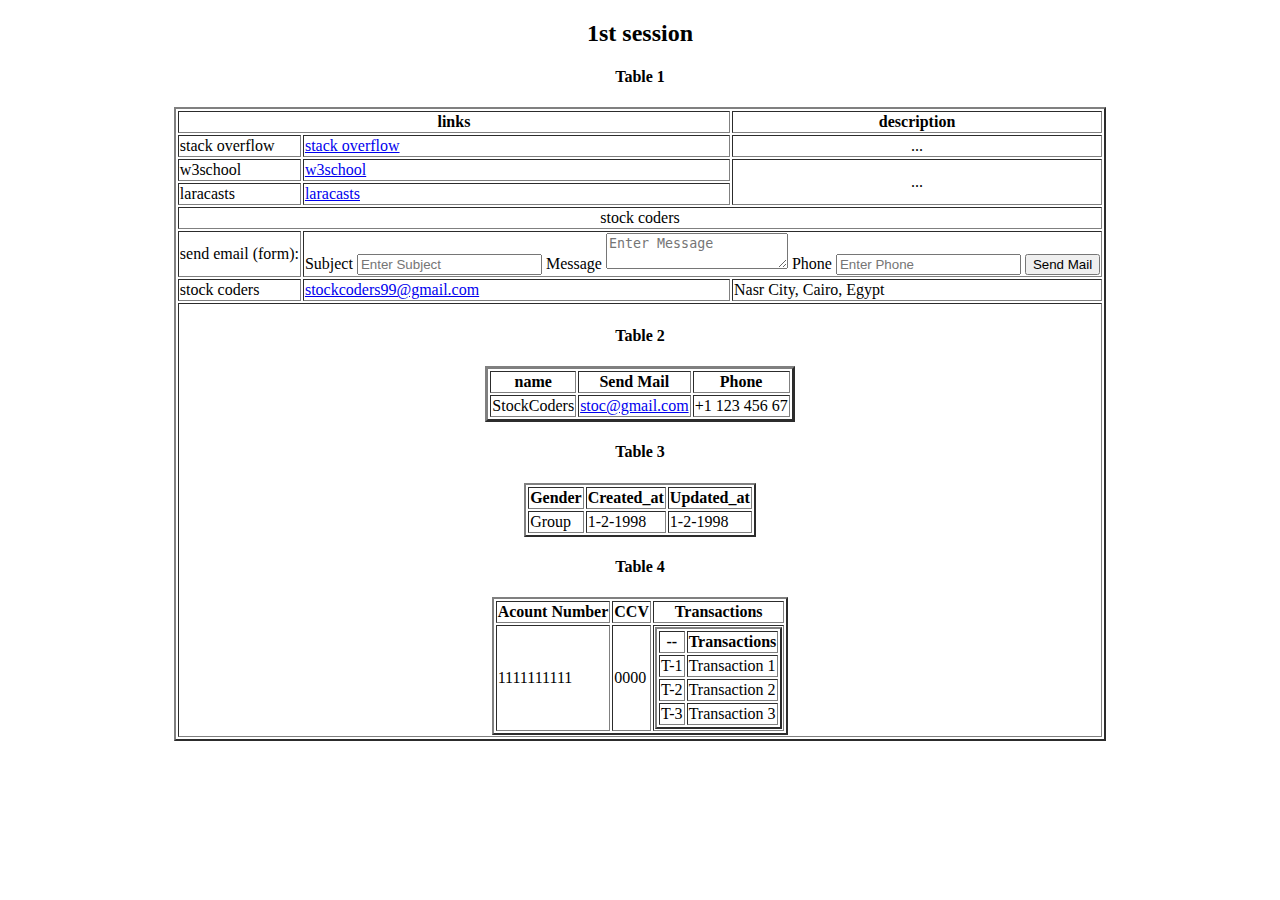
<file: 1st session/index.html>
<!DOCTYPE html>
<html lang="en">

<head>
    <meta charset="UTF-8">
    <meta name="viewport" content="width=device-width, initial-scale=1.0">
    <title>Task With Tables</title>
</head>

<body>
    <h2 align="center">1st session</h2>
    <h4 align="center">Table 1</h4>
    <table border="2" align="center">
        <thead>
            <tr>
                <th colspan="2">links</th>
                <th>description</th>
            </tr>
        </thead>
        <tbody>
            <tr>
                <td>stack overflow</td>
                <td><a href="https://stackoverflow.com/users/25921387/alaa-hamed">stack overflow</a></td>
                <td align="center">...</td>
            </tr>
            <tr>
                <td>w3school</td>
                <td><a href="https://www.w3schools.com/">w3school</a></td>
                <td rowspan="2" align="center">...</td>
            </tr>
            <tr>
                <td>laracasts</td>
                <td><a href="https://www.google.com/">laracasts</a></td>
            </tr>
            <tr>
                <td colspan="3" align="center">stock coders</td>
            </tr>
            <tr>
                <td align="center">send email (form):</td>
                <td colspan="2">
                    <form>
                        <label for="subject">Subject</label>
                        <input required id="subject" type="text" name="subject" placeholder="Enter Subject">
                        <label for="message">Message</label>
                        <textarea required id="message" name="message" placeholder="Enter Message" rows="2"></textarea>
                        <label for="phone">Phone</label>
                        <input required id="phone" type="tel" name="phone" placeholder="Enter Phone">
                        <input type="submit" value="Send Mail">
                    </form>
                </td>
            </tr>
            <tr>
                <td>stock coders</td>
                <td><a href="mailto:stockcoders99@gmail.com">stockcoders99@gmail.com</a></td>
                <td>Nasr City, Cairo, Egypt</td>
            </tr>
            <tr>
                <td colspan="3" align="center">
                    <div>
                        <div>
                            <h4>Table 2</h4>
                            <table border="3">
                                <thead>
                                    <tr>
                                        <th>name</th>
                                        <th>Send Mail</th>
                                        <th>Phone</th>
                                    </tr>
                                </thead>
                                <tbody>
                                    <tr>
                                        <td>StockCoders</td>
                                        <td><a href="mailto:stockcoders99@gmail.com">stoc@gmail.com</a></td>
                                        <td>+1 123 456 67</td>
                                    </tr>
                                </tbody>
                            </table>
                        </div>
                        <div>
                            <h4>Table 3</h4>
                            <table border="2">
                                <thead>
                                    <tr>
                                        <th>Gender</th>
                                        <th>Created_at</th>
                                        <th>Updated_at</th>
                                    </tr>
                                </thead>
                                <tbody>
                                    <tr>
                                        <td>Group</td>
                                        <td>1-2-1998</td>
                                        <td>1-2-1998</td>
                                    </tr>
                                </tbody>
                            </table>
                        </div>
                    </div>
                    <div>
                        <h4>Table 4</h4>
                        <table border="2">
                            <thead>
                                <tr>
                                    <th>Acount Number</th>
                                    <th>CCV</th>
                                    <th>Transactions</th>
                                </tr>
                            </thead>
                            <tbody>
                                <tr>
                                    <td>1111111111</td>
                                    <td>0000</td>
                                    <td>
                                        <table border="2">
                                            <thead>
                                                <tr>
                                                    <th>--</th>
                                                    <th>Transactions</th>
                                                </tr>
                                            </thead>
                                            <tbody>
                                                <tr>
                                                    <td>T-1</td>
                                                    <td>Transaction 1</td>
                                                </tr>
                                                <tr>
                                                    <td>T-2</td>
                                                    <td>Transaction 2</td>
                                                </tr>
                                                <tr>
                                                    <td>T-3</td>
                                                    <td>Transaction 3</td>
                                                </tr>
                                            </tbody>
                                        </table>
                                    </td>
                                </tr>
                            </tbody>
                        </table>
                    </div>
                </td>
            </tr>
        </tbody>
    </table>
</body>

</html>
</file>
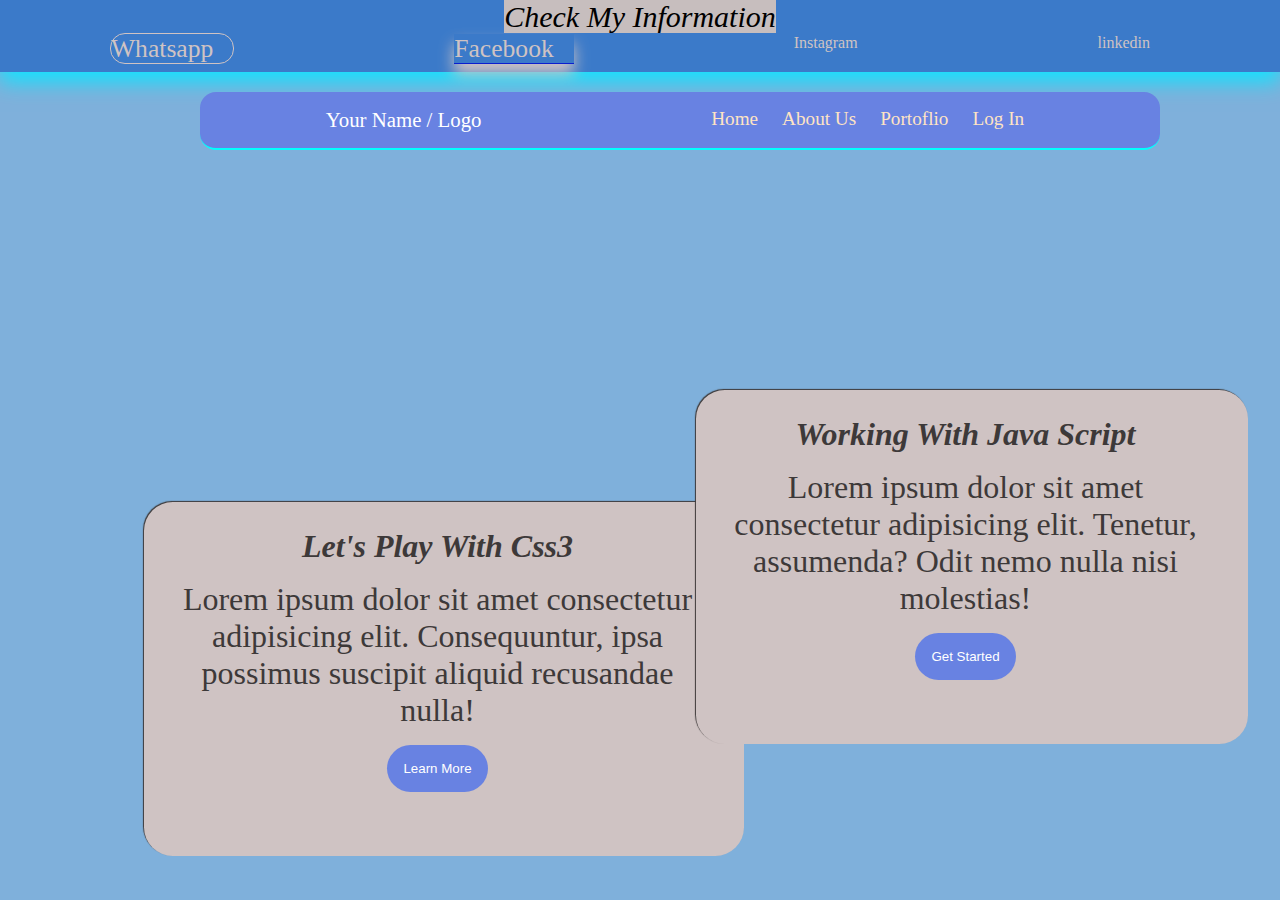
<file: 2st session/index.html>
<!DOCTYPE html>
<html lang="en">
<head>
    <!-- Meta Tags  -->
    <meta charset="UTF-8">
    <meta name="viewport" content="width=device-width, initial-scale=1.0">
    <meta name="auther" content="M1_D">
    <meta name="keywords" content="Portofoilo">
    <meta name="description" content="">
    <meta name="copyright" content="copyright">
    <!-- End Meta Tags -->
    <link rel="shortcut icon" href="./assets/images/fav-icon.svg" type="image/x-icon">
    <!--Custom Style Sheet  Css  -->
    <link rel="stylesheet" href="css/main.css">
    <!-- End Custom Style  -->
    <!-- Font Awesom -->
    <link rel="stylesheet" href="https://cdnjs.cloudflare.com/ajax/libs/font-awesome/6.5.2/css/all.min.css" integrity="sha512-SnH5WK+bZxgPHs44uWIX+LLJAJ9/2PkPKZ5QiAj6Ta86w+fsb2TkcmfRyVX3pBnMFcV7oQPJkl9QevSCWr3W6A==" crossorigin="anonymous" referrerpolicy="no-referrer" />
    <title>Portfolio</title>
</head>
<body>
    <header>
        <mark class="mark">Check My Information <i class="fa-regular fa-circle-question"></i></mark>
        <div class="head">
            <!-- Whats-app -->
            <span class="whatsapp">
                
                <a href="#" class="brand-whatsapp social-link">
                    <i class="fa-brands fa-square-whatsapp"></i>
                    Whatsapp
                </a>
            </span>
            <!-- Facebook -->
            <span class="facebook">
                
                <a href="#" class="brand-facebook social-link">
                    <i class="fa-brands fa-square-facebook"></i>
                    Facebook</a>
            </span>
            <!-- Instgaram -->
            <span class="instagram">
                <i class="fa-brands fa-square-instagram"></i>
                <a href="#" class="brand-instagram social-link">Instagram</a>
            </span>
            <!-- Linkedin -->
            <span class="linkedin">
                <i class="fa-brands fa-linkedin"></i>
                <a href="#" class="brand-linkedin social-link">linkedin</a>
            </span>
        </div>
    </header>
    <!-- Start Navbar -->
        <nav class="navbar">
            <div class="container navbar-container">
                <div class="navbar-brand">
                    <a href="index.html">Your Name / Logo</a>
                </div>
                <div class="navbar-items">
                    <ul>
                        <li><a href="index.html">Home</a></li>
                        <li><a href="#">About Us</a></li>
                        <li><a href="#">Portoflio</a></li>
                        <li><a href="#">Log In</a></li>
                    </ul>
                </div>
            </div>
        </nav>
        <!-- End Navbar -->
        <!-- Start Section -->
            <section class="text-center">
                <div class="container">
                    <div class="row">
                        <div class="col">
                            <h2>Let's Play With Css3</h2>
                            <p>Lorem ipsum dolor sit amet consectetur adipisicing elit. Consequuntur, ipsa possimus suscipit aliquid recusandae nulla!</p>
                        <button>Learn More</button>
                        </div>
                        <div class="col">
                            <h2>Working With Java Script</h2>
                            <p>Lorem ipsum dolor sit amet consectetur adipisicing elit. Tenetur, assumenda? Odit nemo nulla nisi molestias!</p>
                            <button>Get Started</button>
                        </div>
                    </div>
                </div>
            </section>
    </body>
</html>
</file>
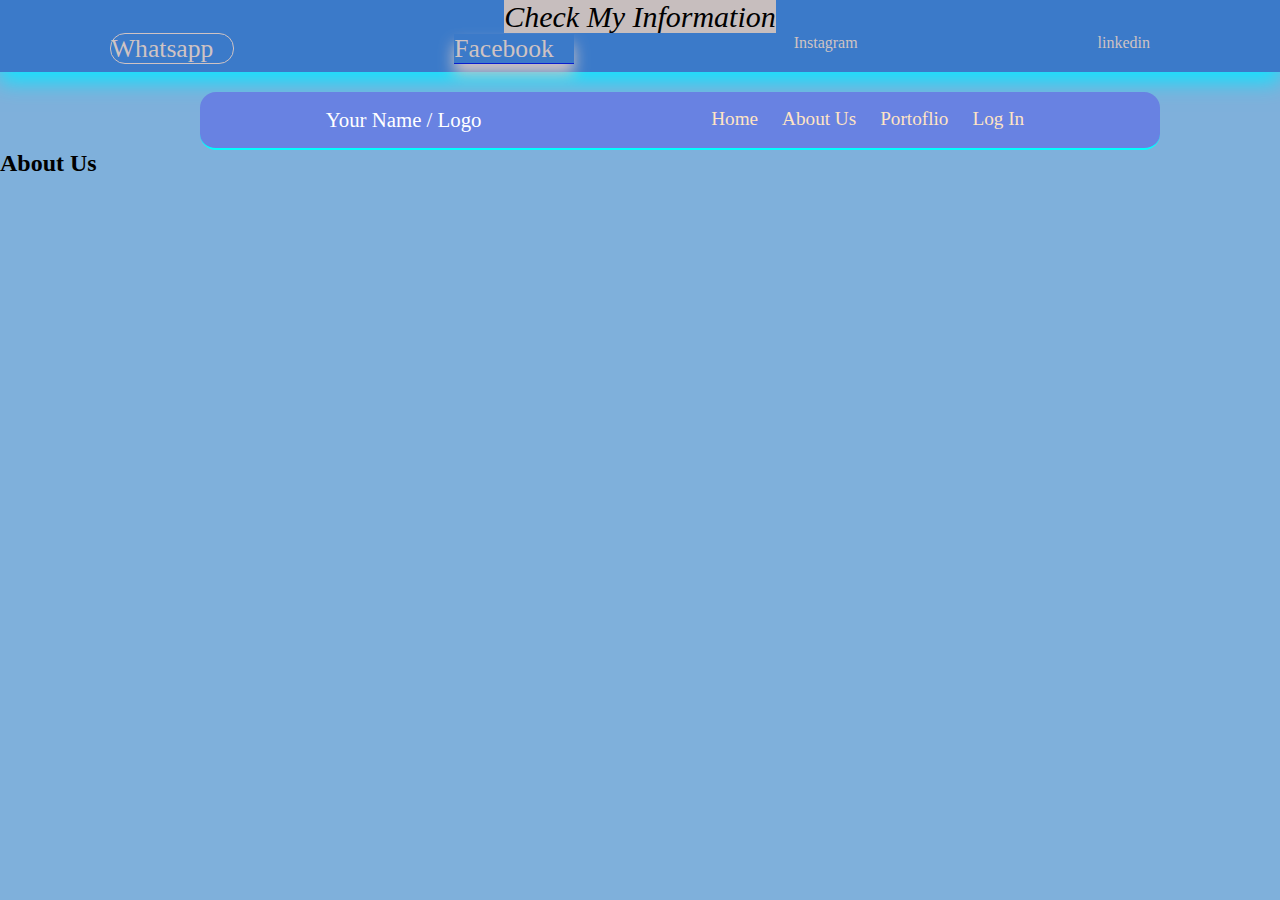
<file: 2st session/about.html>
<!DOCTYPE html>
<html lang="en">
<head>
    <!-- Meta Tags  -->
    <meta charset="UTF-8">
    <meta name="viewport" content="width=device-width, initial-scale=1.0">
    <meta name="auther" content="M1_D">
    <meta name="keywords" content="Portofoilo">
    <meta name="description" content="">
    <meta name="copyright" content="copyright">
    <!-- End Meta Tags -->
    <link rel="shortcut icon" href="./assets/images/fav-icon.svg" type="image/x-icon">
    <!--Custom Style Sheet  Css  -->
    <link rel="stylesheet" href="css/main.css">
    <!-- End Custom Style  -->
    <!-- Font Awesom -->
    <link rel="stylesheet" href="https://cdnjs.cloudflare.com/ajax/libs/font-awesome/6.5.2/css/all.min.css" integrity="sha512-SnH5WK+bZxgPHs44uWIX+LLJAJ9/2PkPKZ5QiAj6Ta86w+fsb2TkcmfRyVX3pBnMFcV7oQPJkl9QevSCWr3W6A==" crossorigin="anonymous" referrerpolicy="no-referrer" />
    <title>Portfolio</title>
</head>
<body>
    <header>
        <mark class="mark">Check My Information <i class="fa-regular fa-circle-question"></i></mark>
        <div class="head">
            <!-- Whats-app -->
            <span class="whatsapp">
                
                <a href="#" class="brand-whatsapp social-link">
                    <i class="fa-brands fa-square-whatsapp"></i>
                    Whatsapp
                </a>
            </span>
            <!-- Facebook -->
            <span class="facebook">
                
                <a href="#" class="brand-facebook social-link">
                    <i class="fa-brands fa-square-facebook"></i>
                    Facebook</a>
            </span>
            <!-- Instgaram -->
            <span class="instagram">
                <i class="fa-brands fa-square-instagram"></i>
                <a href="#" class="brand-instagram social-link">Instagram</a>
            </span>
            <!-- Linkedin -->
            <span class="linkedin">
                <i class="fa-brands fa-linkedin"></i>
                <a href="#" class="brand-linkedin social-link">linkedin</a>
            </span>
        </div>
    </header>
    <!-- Start Navbar -->
        <nav class="navbar">
            <div class="container navbar-container">
                <div class="navbar-brand">
                    <a href="index.html">Your Name / Logo</a>
                </div>
                <div class="navbar-items">
                    <ul>
                        <li><a href="index.html">Home</a></li>
                        <li><a href="#">About Us</a></li>
                        <li><a href="#">Portoflio</a></li>
                        <li><a href="#">Log In</a></li>
                    </ul>
                </div>
            </div>
        </nav>
        <!-- End Navbar -->
        <!-- Start Section -->
         <h2>About Us</h2>
            <!-- <section class="text-center">
                <div class="container">
                    <div class="row">
                        <div class="col">
                            <h2>Let's Play With Css3</h2>
                            <p>Lorem ipsum dolor sit amet consectetur adipisicing elit. Consequuntur, ipsa possimus suscipit aliquid recusandae nulla!</p>
                        <button>Learn More</button>
                        </div>
                        <div class="col">
                            <h2>Working With Java Script</h2>
                            <p>Lorem ipsum dolor sit amet consectetur adipisicing elit. Tenetur, assumenda? Odit nemo nulla nisi molestias!</p>
                            <button>Get Started</button>
                        </div>
                    </div>
                </div>
            </section> -->
    </body>
</html>
</file>
<file: 2st session/css/main.css>
@import url("./vraiables.css");

/* Rest */
*,
*::after,
*::before {
  margin: 0;
  padding: 0;
  box-sizing: border-box;
}
body {
  background-color: rgb(127, 176, 219);
}
header {
  background-color: rgba(41, 108, 196, 0.795);
  color: antiquewhite;
  text-align: center;
  height: 4.5rem;
  width: 100%;
  box-shadow: 0px 10px 20px 0px rgb(17, 227, 255);
}

.mark {
  font-size: 30px;
  font-style: italic;
  background-color: #c7bebe;
}

.social-link {
  padding-right: 20px;
}
/* Whats app Design */
.brand-whatsapp {
  font-size: 1.3rem;
  color: green;
  border: 1px solid;
  border-radius: 15px;
  box-sizing: content-box;
  font-size: 1.6rem;
  /* text-align: center; */
  transition: color 3s ease-in-out;
}
.brand-whatsapp:hover {
  background-color: rgba(30, 255, 0, 0.411);
  border-radius: 10px;
  padding: 2px;
}
/* Face Book */
.brand-facebook {
  border-bottom: 1px solid rgb(11, 30, 207);
  box-shadow: 0 10px 15px 0;
  color: rgb(6, 6, 201);
  font-size: 1.6rem;
}
.head {
  display: flex;
  justify-content: space-around;
}

.social-link {
  text-decoration: none;
  color: var(--light-color);
}

.navbar {
  margin-top: 20px;
  background-color: var(--bg-primary-color);
  width: 75%;
  border-bottom: 2px solid;
  border-color: cyan;
  border-radius: 1rem;
  margin-left: 12.5rem;
  padding: 1rem;
  position: sticky;
  top: 0;
}
.navbar-container {
  display: flex;
  justify-content: space-around;
}
.navbar .navbar-items ul li {
  display: inline-block;
  padding-left: 10px;
  padding-right: 10px;
  list-style: none;
}

.navbar .navbar-brand a {
  text-decoration: none;
  font-size: 1.3rem;
  color: white;
  transition: all 0.2s ease-in-out;
}

.navbar .navbar-brand a:hover {
  background-color: beige;
  color: black;
  box-shadow: 0 10px 20px 0 chartreuse;
  border: 2px solid;
  border-radius: 10px;
}

.navbar .navbar-items a {
  text-decoration: none;
  font-size: 1.2rem;
  color: bisque;
  transition: all 0.2s ease-in-out;
}

.navbar .navbar-items a:hover {
  background-color: beige;
  color: black;
  box-shadow: 0 10px 20px 0 chartreuse;
  border: 2px solid;
  border-radius: 10px;
}

/* Start Section */
section .row {
  margin-top: 15rem;
  display: flex;
}
section .row .col {
  background-color: var(--light-color);
  color: rgb(61, 57, 57);
  padding: 1.6rem 2rem 4rem 1.2rem;
  margin-left: 2rem;
  margin-right: 2rem;
  border-radius: 1.8rem;
  box-shadow: -1px -1px 1px;
}

section .row .col h2 {
  font-style: italic;
  font-size: 2rem;
  margin-bottom: 1rem;
  text-align: center;
}

section .row .col p {
  font-size: 2rem;
  text-align: center;
}

section .row .col button {
  padding: 1rem;
  background-color: var(--bg-primary-color);
  display: block;
  margin: auto;
  border: none;
  outline: none;
  border-radius: 1.8rem;
  margin-top: 1rem;
  color: #fff;
}

.row .col:nth-child(1) {
  z-index: 2;
  position: relative;
  top: 7rem;
  left: 7rem;
  z-index: -1;
  position: relative;
}
</file>
